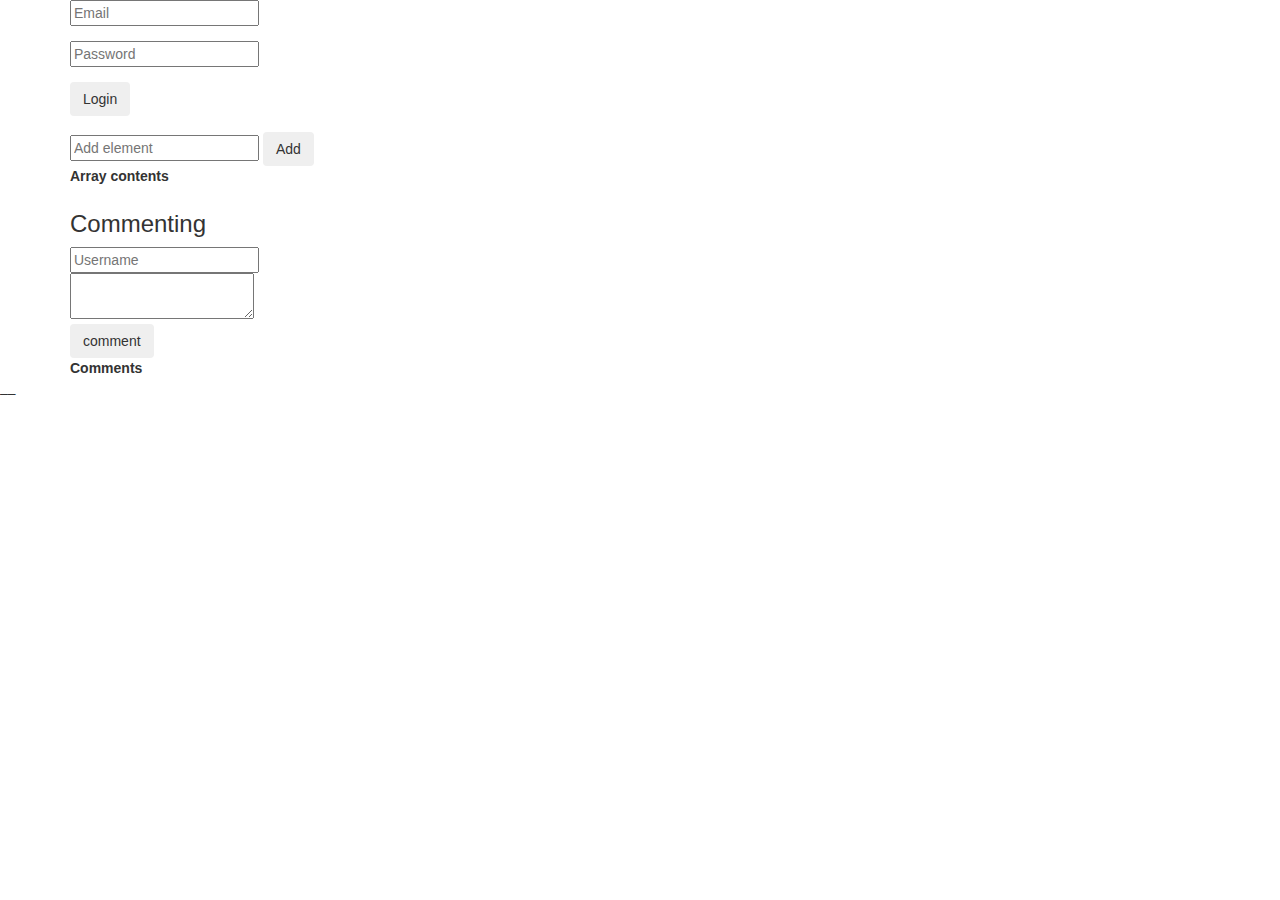
<file: js-bootcamp/basics.html>
<!DOCTYPE html>
<head>

    <meta charset="utf-8">
    <meta http-equiv="X-UA-Compatible" content="IE=edge">
    <meta name="viewport" content="width=device-width, shrink-to-fit=no, initial-scale=1">
    <meta name="description" content="">
    <meta name="author" content="">

    <title>Simple Sidebar - Start Bootstrap Template</title>

    <!-- Bootstrap Core CSS -->
    <link href="css/bootstrap.min.css" rel="stylesheet">

    <!-- Custom CSS -->
    <link href="css/simple-sidebar.css" rel="stylesheet">
    <link href="css/style.css" rel="stylesheet">

</head>

<body>
	
	<div class="container">
		<div class="row">
			<div class="col-md-12">
				<div class="form-group">
					<input id="input-email" type="text" name="email" placeholder="Email">
				</div>

				<div class="form-group">
					<input id="input-password" type="password" name="password" placeholder="Password">
				</div>

				<div class="form-group">
					<button id="submit-btn" class="btn">Login</button>
				</div>
			</div>
		</div>

		<div class="row">
			<div class="col-md-12 output"></div>
		</div>

		<div class="row">
			<div class="col-md-12">
				<input id="input-element" type="text" name="array-element" placeholder="Add element"> 
				<button id="append-btn" class="btn">Add</button>
			</div>

			<div class="col-md-12 array-output">
				<label>Array contents</label><br>
			</div>
		</div>

		<div class="row">
			<div class="col-md-12">
				<h3>Commenting</h3>
				<input id="input-username" type="text" name="username" placeholder="Username"> <br/>
				<textarea id="input-comment"></textarea><br />
				<button id="comment-btn" class="btn">comment</button>
			</div>

			<div class="col-md-12 comments-list">
				<label>Comments</label>
				<div class="comments"></div>
			</div>
		</div>


	</div>	

	<!-- JQuery -->
	<script src="js/jquery.js"></script>
  <!-- Bootstrap Core JavaScript -->
  <script src="js/bootstrap.min.js"></script>

  <!-- uncomment to include basics.js with course exercises -->
  <!-- <script src="js/basics.js"></script> -->
  ––

</body>
</file>
<file: js-bootcamp/css/style.css>
#wrapper h1 {
	margin-bottom: 40px;
	text-transform: uppercase;
}

.title-section, .portofolio-section, .contact-section {
	height: 550px;
}

.title-section {
	background: url('../imgs/header3.jpg') no-repeat fixed top;
	background-size: cover;
}

.menu-btn {
	background-image: url("../imgs/menu-icon.png");
	background-size: 50px 50px;
	width: 50px;
	height: 50px;
	background-color: Transparent;
	border: none;
	margin-top: 10px;
}

.about-section {
	height: 100%;
	background-color: #2c3e50;
	padding: 50px 0 50px 0;
	color: white;
	font-size: 28px;
}

.portfolio-section {
	background-color: white;
	padding: 50px 0 50px 0;
}

.contact-section {
	background-color: #18bc9c;
	padding-top: 50px;
}

.contact-section button {
	width: 390px;
}

.web-title {
	margin-top: 140px;
	color: white;
}

.web-title h1 {
	font-size: 75px;
	font-weight: bold;
	text-transform: uppercase;
}

.web-title span {
	font-size: 32px;
	font-style: italic;
}

.profile-image {
	width: 350px;
	height: 350px;
	margin-right: 20px;
	margin-top: 10px;
}

.portfolio-img-preview {
	position: absolute;
	left: 50%;
	margin-left: -512px;
	display: none;
	border: 1px solid #eee;
	border-radius: 3px;
	padding: 15px;
	z-index: 999;
	background: white;
}

.portfolio-img-preview.active {
	display: block !important; 
}

.portfolio-img-preview img {
	width: 1024px;
}

.portfolio-img-desc {
	padding:15px;
}

.overlay {
	position: fixed;
	width: 100%;
	min-height: 100%;
	z-index: 999;
	background-color: rgba(0, 0, 0, 0.5);
	display: none;
}

.overlay.active {
	display: block !important	
}
</file>
<file: js-bootcamp/css/simple-sidebar.css>
/*!
 * Start Bootstrap - Simple Sidebar (http://startbootstrap.com/)
 * Copyright 2013-2016 Start Bootstrap
 * Licensed under MIT (https://github.com/BlackrockDigital/startbootstrap/blob/gh-pages/LICENSE)
 */

 body {
    overflow-x: hidden;
 }

/* Toggle Styles */

#wrapper {
    padding-left: 0;
    -webkit-transition: all 0.5s ease;
    -moz-transition: all 0.5s ease;
    -o-transition: all 0.5s ease;
    transition: all 0.5s ease;
}

#wrapper.toggled {
    padding-left: 250px;
}

#sidebar-wrapper {
    z-index: 1000;
    position: fixed;
    left: 250px;
    width: 0;
    height: 100%;
    margin-left: -250px;
    overflow-y: auto;
    background: #000;
    -webkit-transition: all 0.5s ease;
    -moz-transition: all 0.5s ease;
    -o-transition: all 0.5s ease;
    transition: all 0.5s ease;
}

#wrapper.toggled #sidebar-wrapper {
    width: 250px;
}

#page-content-wrapper {
    width: 100%;
    position: absolute;
    /*padding: 15px;*/
}

#wrapper.toggled #page-content-wrapper {
    position: absolute;
    margin-right: -250px;
}

/* Sidebar Styles */

.sidebar-nav {
    position: absolute;
    top: 0;
    width: 250px;
    margin: 0;
    padding: 0;
    list-style: none;
}

.sidebar-nav li {
    text-indent: 20px;
    line-height: 40px;
}

.sidebar-nav li a {
    display: block;
    text-decoration: none;
    color: #999999;
}

.sidebar-nav li a:hover {
    text-decoration: none;
    color: #fff;
    background: rgba(255,255,255,0.2);
}

.sidebar-nav li a:active,
.sidebar-nav li a:focus {
    text-decoration: none;
}

.sidebar-nav > .sidebar-brand {
    height: 65px;
    font-size: 18px;
    line-height: 60px;
}

.sidebar-nav > .sidebar-brand a {
    color: #999999;
}

.sidebar-nav > .sidebar-brand a:hover {
    color: #fff;
    background: none;
}

@media(min-width:768px) {
    #wrapper {
        padding-left: 250px;
    }

    #wrapper.toggled {
        padding-left: 0;
    }

    #sidebar-wrapper {
        width: 250px;
    }

    #wrapper.toggled #sidebar-wrapper {
        width: 0;
    }

    #page-content-wrapper {
        /*padding: 20px;*/
        position: relative;
    }

    #wrapper.toggled #page-content-wrapper {
        position: relative;
        margin-right: 0;
    }
}
</file>
